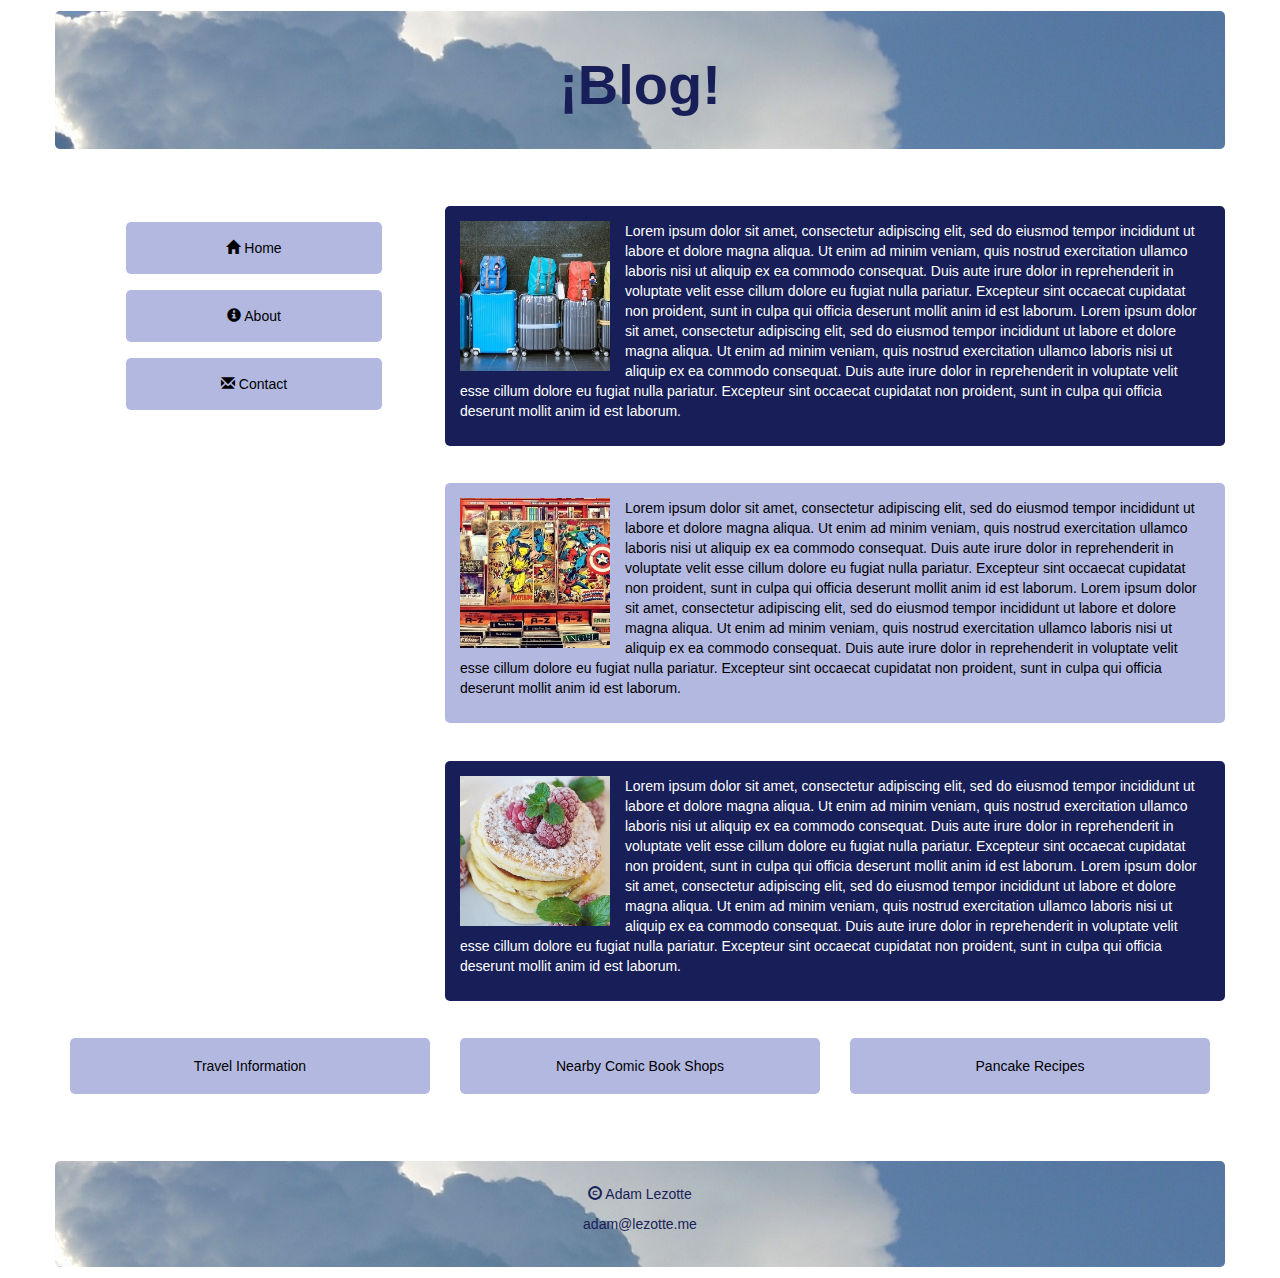
<file: index.html>
<!DOCTYPE html>
<html>
    <head>
        <meta charset="utf-8">
        <title>Lab 5 Home</title>
        <link rel="stylesheet" href="bootstrap/css/bootstrap.min.css">
        <link rel="stylesheet" href="css/main.css">
    </head>
    <body>
        <div class="container">
            <!--Title-->
            <div class="row header">
                <h1>&#161;Blog!</h1>
            </div>
            <!--Main Content-->
            <div class="row">
                <div class="col-md-4">
                    <!--Nav-->
                    <nav id="simpleNav">
                        <ul>
                            <li><a href="index.html"><span class="glyphicon glyphicon-home"></span> Home</a></li>
                            <li><a href="#"><span class="glyphicon glyphicon-info-sign"></span> About</a></li>
                            <li><a href="contact.html"><span class="glyphicon glyphicon-envelope"></span> Contact</a></li>
                        </ul>
                    </nav>
                </div>
                <div class="col-md-8 articles">
                    <!--Content-->
                    <div class="row">
                        <img src="images/travel.jpg" alt="suitcases">
                        <p>Lorem ipsum dolor sit amet, consectetur adipiscing elit, sed do eiusmod tempor incididunt ut labore et dolore magna aliqua. Ut enim ad minim veniam, quis nostrud exercitation ullamco laboris nisi ut aliquip ex ea commodo consequat. Duis aute irure dolor in reprehenderit in voluptate velit esse cillum dolore eu fugiat nulla pariatur. Excepteur sint occaecat cupidatat non proident, sunt in culpa qui officia deserunt mollit anim id est laborum. Lorem ipsum dolor sit amet, consectetur adipiscing elit, sed do eiusmod tempor incididunt ut labore et dolore magna aliqua. Ut enim ad minim veniam, quis nostrud exercitation ullamco laboris nisi ut aliquip ex ea commodo consequat. Duis aute irure dolor in reprehenderit in voluptate velit esse cillum dolore eu fugiat nulla pariatur. Excepteur sint occaecat cupidatat non proident, sunt in culpa qui officia deserunt mollit anim id est laborum.</p>
                    </div>
                    <div class="row">
                        <img src="images/comics.jpg" alt="comic book shop">
                        <p>Lorem ipsum dolor sit amet, consectetur adipiscing elit, sed do eiusmod tempor incididunt ut labore et dolore magna aliqua. Ut enim ad minim veniam, quis nostrud exercitation ullamco laboris nisi ut aliquip ex ea commodo consequat. Duis aute irure dolor in reprehenderit in voluptate velit esse cillum dolore eu fugiat nulla pariatur. Excepteur sint occaecat cupidatat non proident, sunt in culpa qui officia deserunt mollit anim id est laborum. Lorem ipsum dolor sit amet, consectetur adipiscing elit, sed do eiusmod tempor incididunt ut labore et dolore magna aliqua. Ut enim ad minim veniam, quis nostrud exercitation ullamco laboris nisi ut aliquip ex ea commodo consequat. Duis aute irure dolor in reprehenderit in voluptate velit esse cillum dolore eu fugiat nulla pariatur. Excepteur sint occaecat cupidatat non proident, sunt in culpa qui officia deserunt mollit anim id est laborum.</p>
                    </div>
                    <div class="row">
                        <img src="images/pancakes.jpg" alt="pancakes">
                        <p>Lorem ipsum dolor sit amet, consectetur adipiscing elit, sed do eiusmod tempor incididunt ut labore et dolore magna aliqua. Ut enim ad minim veniam, quis nostrud exercitation ullamco laboris nisi ut aliquip ex ea commodo consequat. Duis aute irure dolor in reprehenderit in voluptate velit esse cillum dolore eu fugiat nulla pariatur. Excepteur sint occaecat cupidatat non proident, sunt in culpa qui officia deserunt mollit anim id est laborum. Lorem ipsum dolor sit amet, consectetur adipiscing elit, sed do eiusmod tempor incididunt ut labore et dolore magna aliqua. Ut enim ad minim veniam, quis nostrud exercitation ullamco laboris nisi ut aliquip ex ea commodo consequat. Duis aute irure dolor in reprehenderit in voluptate velit esse cillum dolore eu fugiat nulla pariatur. Excepteur sint occaecat cupidatat non proident, sunt in culpa qui officia deserunt mollit anim id est laborum.</p>
                    </div>
                </div>
            </div>
            <!--Extra Links-->
            <div class="row links">
                <div class="col-md-4">
                    <!--Links-->
                    <p><a href="#">Travel Information</a></p>
                </div>
                <div class="col-md-4">
                    <!--More Links?!-->
                    <p><a href="#">Nearby Comic Book Shops</a></p>
                </div>
                <div class="col-md-4">
                    <!--So Many Links!!!-->
                    <p><a href="#">Pancake Recipes</a></p>
                </div>
            </div>
            <div class="row footer">
                <p><span class="glyphicon glyphicon-copyright-mark"></span> Adam Lezotte</p>
                <p><a href="mailto:adam@lezotte.me">adam@lezotte.me</a></p>
            </div>
        </div>
        <script src="https://ajax.googleapis.com/ajax/libs/jquery/1.12.4/jquery.min.js"></script>
        <script src="bootstrap/js/bootstrap.min.js"></script>
    </body>
</html>
</file>
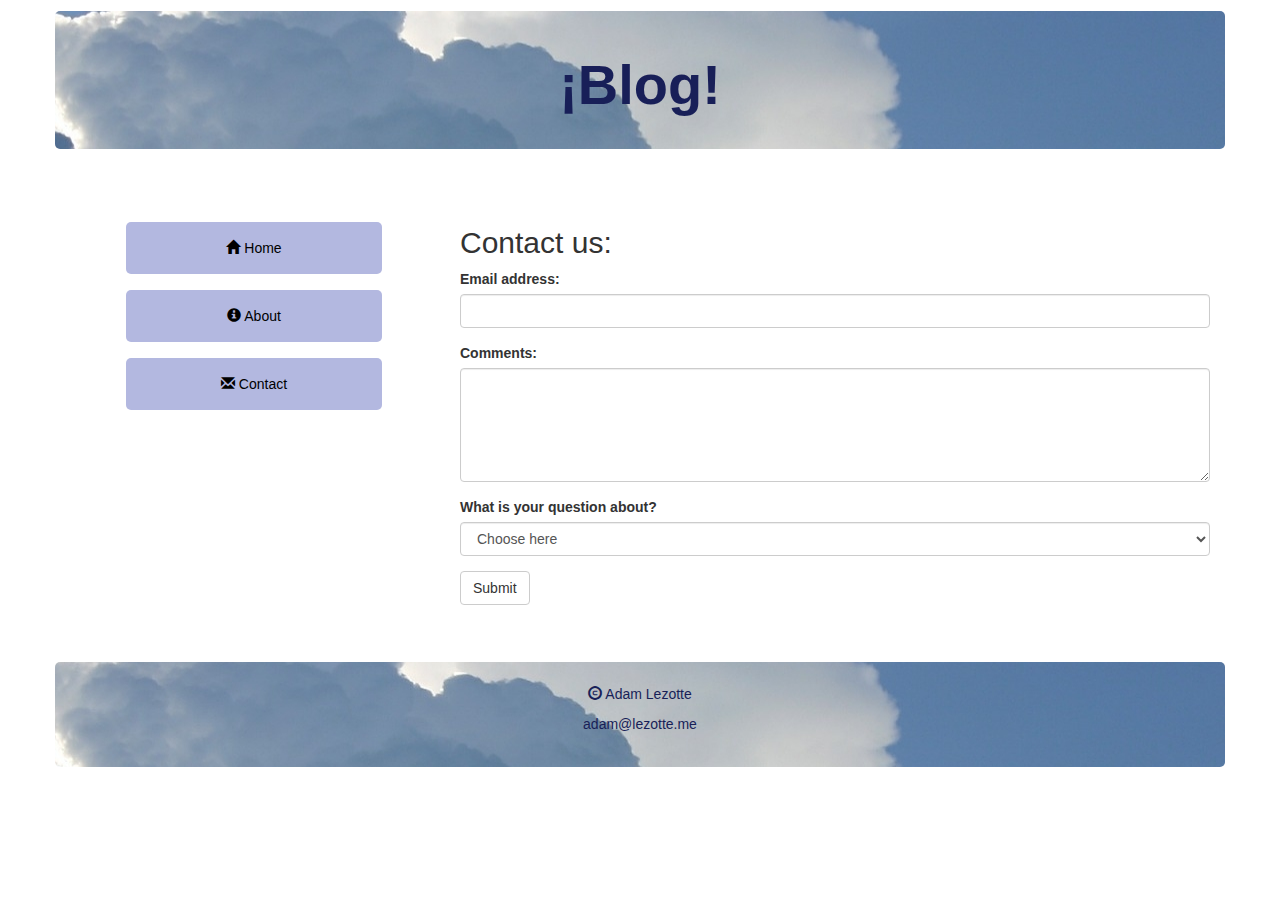
<file: contact.html>
<!DOCTYPE html>
<html>
    <head>
        <meta charset="utf-8">
        <title>Lab 5 Contact</title>
        <link rel="stylesheet" href="bootstrap/css/bootstrap.min.css">
        <link rel="stylesheet" href="css/main.css">
    </head>
    <body>
        <div class="container">
            <!--Title-->
            <div class="row header">
                <h1>&#161;Blog!</h1>
            </div>
            <!--Main Content-->
            <div class="row">
                <div class="col-md-4">
                    <!--Nav-->
                    <nav id="simpleNav">
                        <ul>
                            <li><a href="index.html"><span class="glyphicon glyphicon-home"></span> Home</a></li>
                            <li><a href="#"><span class="glyphicon glyphicon-info-sign"></span> About</a></li>
                            <li><a href="contact.html"><span class="glyphicon glyphicon-envelope"></span> Contact</a></li>
                        </ul>
                    </nav>
                </div>
                <div class="col-md-8 form">
                    <!--Content-->
                    <h2>Contact us:</h2>
                    <form>
                        <div class="form-group">
                            <label for="email">Email address:</label>
                            <input type="email" class="form-control" id="email">
                        </div>
                        <div class="form-group">
                            <label for="comments">Comments:</label>
                            <textarea class="form-control" rows="5" id="comments"></textarea>
                        </div>
                        <div class="form-group">
                            <label for="select">What is your question about?</label>
                            <select class="form-control" id="select">
                                <option selected disabled>Choose here</option>
                                <option>Travel</option>
                                <option>Comic Book Shops</option>
                                <option>Pancakes</option>
                            </select>
                        </div>
                        <button type="submit" class="btn btn-default">Submit</button>
                    </form>
                </div>
            </div>
            <div class="row footer">
                <p><span class="glyphicon glyphicon-copyright-mark"></span> Adam Lezotte</p>
                <p><a href="mailto:adam@lezotte.me">adam@lezotte.me</a></p>
            </div>
        </div>
        <script src="https://ajax.googleapis.com/ajax/libs/jquery/1.12.4/jquery.min.js"></script>
        <script src="bootstrap/js/bootstrap.min.js"></script>
    </body>
</html>
</file>
<file: css/main.css>
.header {
    margin-bottom: 5%;
    background: url("../images/sky.jpg") no-repeat center;
    border-radius: 5px;
    margin-top: 1%;
    padding: 2%;
}

h1 {
    text-align: center;
    color: #181F58;
    font-size: 4em;
    font-weight: bold;
}

#simpleNav li {
    list-style: none;
    margin: 5%;
    width: 100%;
}

#simpleNav a {
    width: 80%;
    display: block;
    background-color: #B3B8E0;
    border-radius: 5px;
    padding: 5%;
    color: black;
    text-align: center;
}

.articles div {
    margin-bottom: 5%;
    border-radius: 5px;
    padding: 2%;
}

.articles div:nth-child(odd) {
    background-color: #181F58;
    color: white;
}

.articles div:nth-child(even) {
    background-color: #B3B8E0;
    color: black;
}

img {
    margin-right: 2%;
    height: 20%;
    width: 20%;
    float: left;
}

.links {
    text-align: center;
}

.links a {
    background-color: #B3B8E0;
    padding: 5%;
    border-radius: 5px;
    color: black;
    display: block;
}

.footer {
    text-align: center;
    margin-top: 5%;
    background: url("../images/sky.jpg") no-repeat center;
    padding: 2%;
    color: #181F58;
    border-radius: 5px;
    margin-bottom: 1%;
}

.footer a {
    color: #181F58;
}
</file>
